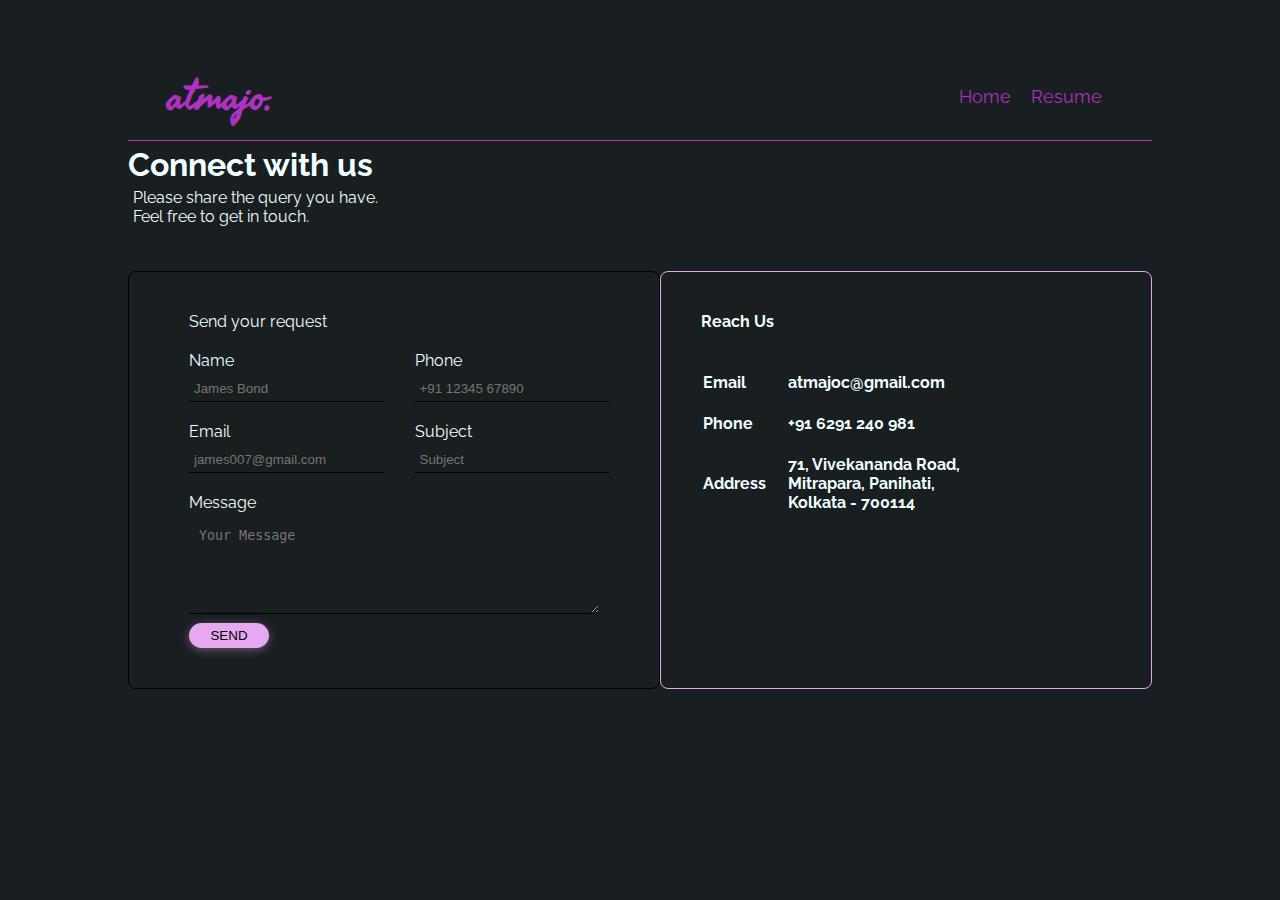
<file: contact.html>
<!DOCTYPE html>
<html lang="en">
<head>
    <meta charset="UTF-8">
    <meta http-equiv="X-UA-Compatible" content="IE=edge">
    <meta name="viewport" content="width=device-width, initial-scale=1.0">
    <link rel="stylesheet" href="style.css">
    <link rel="stylesheet" href="utils.css">
    <title>Contact</title>
</head>
<body>
    <div class="ccontainer mx-auto">
        <header class="header">
            <nav class="flex justify-between item-center my-2 {
                margin-top: 26px;
                margin-bottom: 26px;
            }">
                <div class="font-bold flex item-center logo">atmajo.</div>
                <ul class="navbar flex item-center">
                    <li><a href="#">Home</a></li>
                    <li><a href="https://drive.google.com/file/d/1nmyoltErdMYAPV8jN46IV1l8y0JY-q0t/view?usp=sharing"
                        download="Resume">Resume</a></li>
                </ul> 
            </nav>
        </header>
        <hr>
        <div>
            <h1>Connect with us</h1>
            <p>Please share the query you have. <br>
                Feel free to get in touch.</p>
        </div>
        <div class="contact-box flex">
            <div class="cont-left">
                <div>Send your request</div>
                <form>
                    <div class="input-row">
                        <div class="input-group">
                            <label>Name</label>
                            <input type="text" placeholder="James Bond">
                        </div>
                    
                        <div class="input-group">
                            <label>Phone</label>
                            <input type="text" placeholder="+91 12345 67890">
                        </div>
                    </div>
                    <div class="input-row">
                        <div class="input-group">
                            <label>Email</label>
                            <input type="email" placeholder="james007@gmail.com">
                        </div>
                        <div class="input-group">
                            <label>Subject</label>
                            <input type="text" placeholder="Subject">
                        </div>
                    </div>
                    <label>Message</label>
                    <textarea rows="5" placeholder="Your Message"></textarea>
                    <button type="submit">SEND</button>
                </form>
                
            </div>
            <div class="cont-right font-bold">
                <div>Reach Us</div>
                <div class="table">
                    <table>
                        <tr>
                            <td>Email</td>
                            <td>atmajoc@gmail.com</td>
                        </tr>
                        <tr>
                            <td>Phone</td>
                            <td>+91 6291 240 981</td>
                        </tr>
                        <tr>
                            <td>Address</td>
                            <td>71, Vivekananda Road,<br> 
                                Mitrapara, Panihati, <br>
                                Kolkata - 700114
                            </td>
                        </tr>
                    </table>
                </div>
            </div>
        </div>
    </div>
</body>
</html>
</file>
<file: style.css>
@import url('https://fonts.googleapis.com/css2?family=Raleway:wght@200&display=swap');
@import url('https://fonts.googleapis.com/css2?family=Fasthand&family=Raleway:wght@200&display=swap');
.container {
    max-width: 80vw;
    font-family: 'Raleway', sans-serif;
    color: azure;
}
.header {
    margin: 40px;
    height: 40px;
}
.logo {
    color: #ae31bf;
    font-size: 2.5rem;
    font-family: 'Fasthand', cursive;
}
.navbar li {
    list-style: none;
    margin: 10px;
}
.navbar li a {
    text-decoration: none;
    font-size: small;
    color: #ae31bf;
}
.navbar li a:hover {
    text-decoration: none;
    color: #ae31bf;
    border-bottom: 2px solid rgb(155, 101, 205);
    border-radius: 6px;
    padding: 5px;
}
.section1 > div {
    width: 60%;
    margin: 80px 0;
}
.left {
    padding: 20px;
    font-size: 3rem;
}
.span {
    color: #ae31bf;
}
#element {
    color: #ae31bf;
}
.right {
    width: 80%;
}
.dp {
    width: 90%;
}
hr {
    border: 0;
    background: #ae31bf;
    height: 1px;
}
.sec2h1 {
    font-size: 3rem;
}
.text-align {
    text-align: center;
}
.my-2 {
    margin-top: 26px;
    margin-bottom: 26px;
}
.leftsk > table > tbody > tr >th {
    font-size: 20px;
    padding: 20px;
}
.rightsk > table > tbody > tr >th {
    font-size: 20px;
    padding: 20px;
}
.leftsk {
    border: 1px solid #ae31bf;
    border-radius: 20px;
}
.rightsk {
    border: 1px solid #ae31bf;
    border-radius: 20px;
}
.sec3h1 {
    font-size: 3rem;
}
footer{
    padding: 23px;
    text-align: center;
}
.plantable{
    display: flex;
    justify-content: center;
    align-items: center;
}
.section3 table{
    width: 100%;
    margin-bottom: 100px;
    margin-top: 20px;
    border-collapse: collapse;
}
.section3 table th{ 
    width: 23vw; 
    border-bottom: 2px solid #e6a8ef;
    padding: 15px 0;
} 
.section3 table td{   
    border-bottom: 2px solid #e6a8ef; 
} 
table > thead > tr > th {
    font-size: 1.5rem;
}
.ccontainer {
    padding: 20px;
    max-width: 80vw;
    font-family: 'Raleway', sans-serif;
    color: azure;
}
.contact-box {
    margin-top: 40px;
}
.cont-left {
    flex-basis: 60%;
    padding: 40px 60px;
    border: 1px solid black;
    border-radius: 8px;
}
.cont-left>div {
    padding-bottom: 20px;
}
.cont-right {
    flex-basis: 60%;
    padding: 40px;
    color: azure;
    border: 1px solid #e6a8ef;
    border-radius: 8px;
}
.cont-right>div {
    padding-bottom: 20px;
}
.input-row{
    display: flex;
    justify-content: space-between;
    margin-bottom: 20px;
}
.input-group {
    flex-basis: 45%;
}
input{
    width: 100%;
    border: none;
    border-bottom: 1px solid black;
    padding: 5px;
    outline: none;
}
textarea{
    width: 100%;
    border: none;
    border-bottom: 1px solid black;
    outline: none;
    padding: 10px;
    box-sizing: border-box;
}
label {
    margin-bottom: 6px;
    display: block;
}
button{
    background-color: #e6a8ef;
    width: 80px;
    margin-top: 5px;
    padding: 5px;
    border-radius: 15px;
    border: none;
    outline: none;
    box-shadow: 0 2px 10px 0px rgb(109, 86, 112);
}
tr td:first-child {
    padding-right: 20px;
}
tr td {
    padding-top: 20px;
}
p{
    padding: 5px;
}
h1 {
    padding-top: 5px;
}
@media only screen and (min-width: 706px){
    .logo {
        color: #ae31bf;
        font-size: 2.5rem;
        font-family: 'Fasthand', cursive;
    }
    .navbar li {
        list-style: none;
        margin: 10px;
    }
    .navbar li a {
        text-decoration: none;
        font-size: large;
        color: #ae31bf;
    }
}
</file>
<file: utils.css>
* {
    margin: 0;
    padding: 0;
    background-color: #191e21;
}


.mx-auto {
    margin-left: auto;
    margin-right: auto;
}

.flex {
    display: flex;
}

.bg-blue{
    background-color: aqua;
}

.justify-between {
    justify-content: space-between;
}

.justify-around {
    justify-content: space-around;
}

.item-center {
    align-items: center;
}

.font-bold {
    font-weight: bold;
}

.text-center {
    text-align: center;
}
</file>
